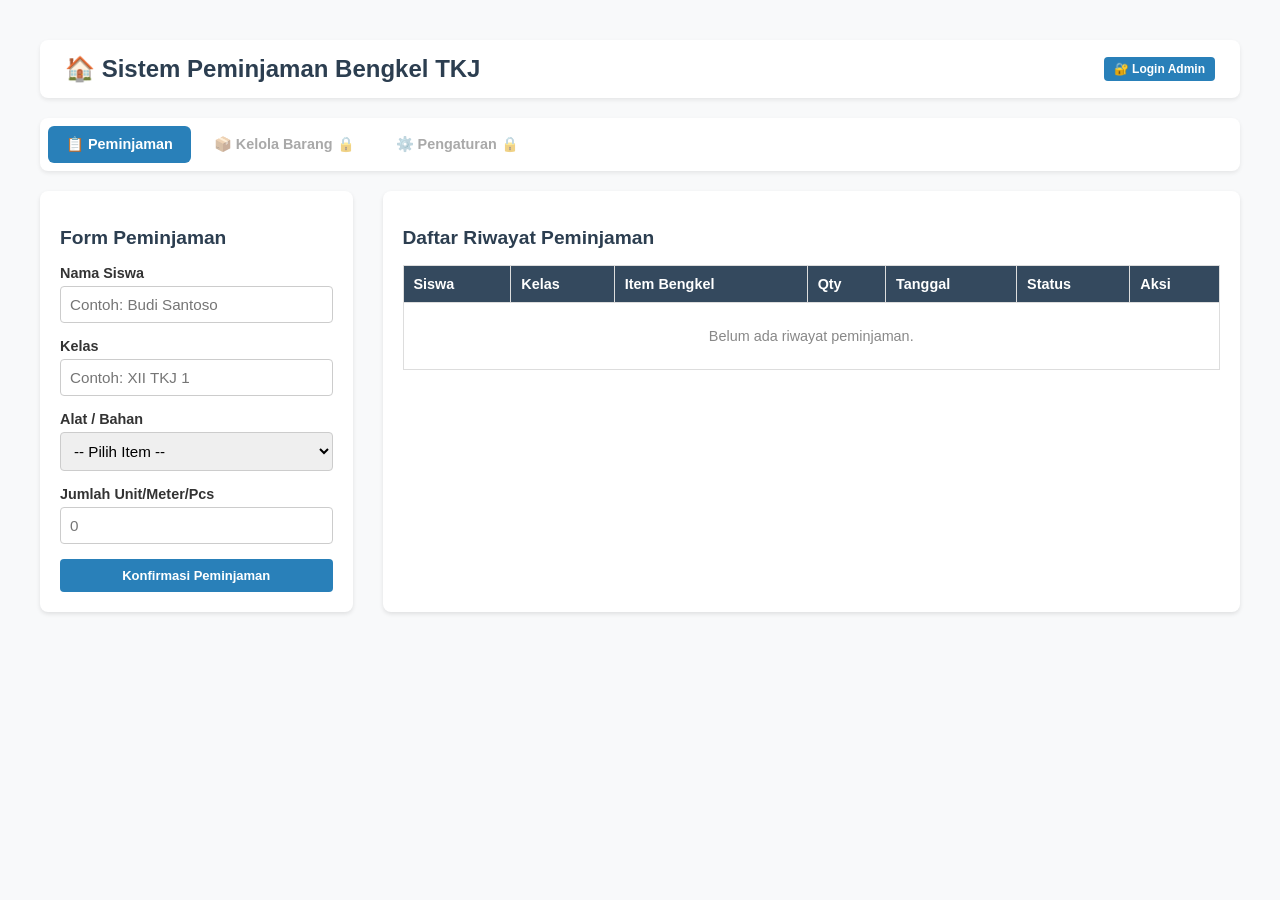
<file: index.html>
<!DOCTYPE html>
<html lang="id">
<head>
  <meta charset="UTF-8">
  <meta name="viewport" content="width=device-width, initial-scale=1.0">
  <title>Peminjaman — Bengkel TKJ</title>
  <link rel="stylesheet" href="style.css">
</head>
<body>

  <div class="header">
    <h1>🏠 Sistem Peminjaman Bengkel TKJ</h1>
    <div class="header-info" id="authArea"></div>
  </div>

  <div class="nav-tabs" id="navArea"></div>

  <div id="alert" class="alert"></div>

  <div class="container">

    <div class="panel-form">
      <h2>Form Peminjaman</h2>
      <form id="formPinjam">
        <div class="form-group">
          <label>Nama Siswa</label>
          <input type="text" id="nama_siswa" required placeholder="Contoh: Budi Santoso">
        </div>
        <div class="form-group">
          <label>Kelas</label>
          <input type="text" id="kelas" required placeholder="Contoh: XII TKJ 1">
        </div>
        <div class="form-group">
          <label>Alat / Bahan</label>
          <select id="barang_id" required>
            <option value="">-- Pilih Item --</option>
          </select>
        </div>
        <div class="form-group">
          <label>Jumlah Unit/Meter/Pcs</label>
          <input type="number" id="jumlah_pinjam" min="1" required placeholder="0">
        </div>
        <button type="submit" class="btn btn-primary btn-block">Konfirmasi Peminjaman</button>
      </form>
    </div>

    <div class="panel-table">
      <h2>Daftar Riwayat Peminjaman</h2>
      <table>
        <thead>
          <tr>
            <th>Siswa</th>
            <th>Kelas</th>
            <th>Item Bengkel</th>
            <th>Qty</th>
            <th>Tanggal</th>
            <th>Status</th>
            <th>Aksi</th>
          </tr>
        </thead>
        <tbody id="tabelRiwayat">
          <tr><td colspan="7" class="empty">Memuat data...</td></tr>
        </tbody>
      </table>
    </div>

  </div>

  <script src="app.js"></script>
  <script>
    (async function () {
      await initData();
      initIndexPage();
    })();
  </script>
</body>
</html>
</file>
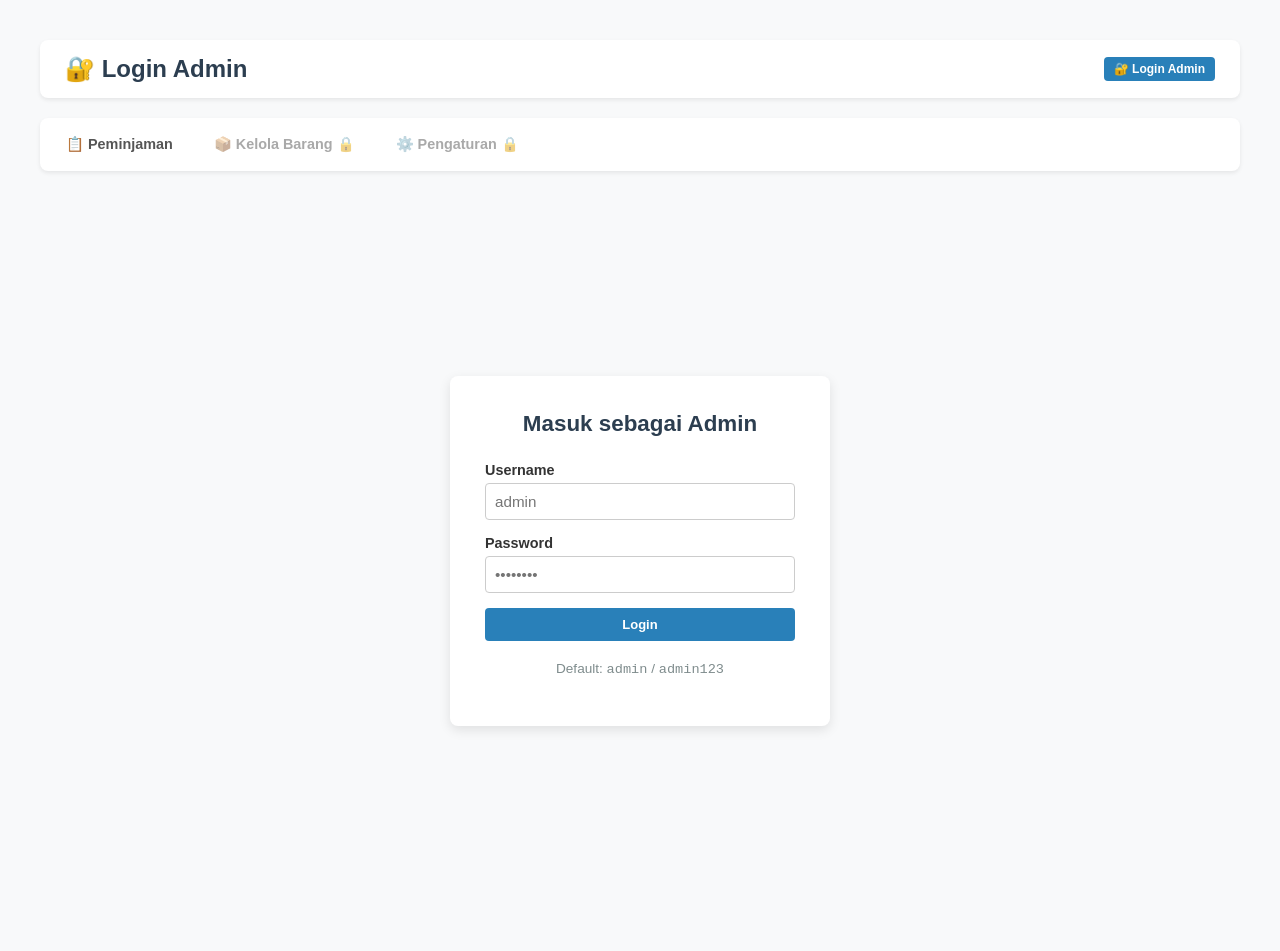
<file: barang.html>
<!DOCTYPE html>
<html lang="id">
<head>
  <meta charset="UTF-8">
  <meta name="viewport" content="width=device-width, initial-scale=1.0">
  <title>Kelola Barang — Bengkel TKJ</title>
  <link rel="stylesheet" href="style.css">
</head>
<body>

  <div class="header">
    <h1>📦 Kelola Barang Bengkel TKJ</h1>
    <div class="header-info" id="authArea"></div>
  </div>

  <div class="nav-tabs" id="navArea"></div>

  <div id="alert" class="alert"></div>

  <div class="container">

    <div class="panel-form">
      <h2 id="formTitle">Tambah Barang Baru</h2>
      <form id="formBarang">
        <div class="form-group">
          <label>Nama Barang</label>
          <input type="text" id="nama_barang" required placeholder="Contoh: Router TP-Link">
        </div>
        <div class="form-group">
          <label>Jenis</label>
          <select id="jenis" required>
            <option value="Alat">Alat</option>
            <option value="Bahan">Bahan</option>
          </select>
        </div>
        <div class="form-group">
          <label>Stok</label>
          <input type="number" id="stok" min="0" required placeholder="0">
        </div>
        <div class="form-group">
          <label>Lokasi Rak</label>
          <input type="text" id="lokasi_rak" required placeholder="Contoh: Rak C-1">
        </div>
        <button type="submit" class="btn btn-primary btn-block">Simpan Barang</button>
        <button type="button" id="btnCancelEdit" class="btn btn-secondary btn-block mt-10" style="display:none;">Batal Edit</button>
      </form>
    </div>

    <div class="panel-table">
      <h2>Daftar Inventaris Barang</h2>
      <table>
        <thead>
          <tr>
            <th>ID</th>
            <th>Nama Barang</th>
            <th>Jenis</th>
            <th>Stok</th>
            <th>Lokasi Rak</th>
            <th>Aksi</th>
          </tr>
        </thead>
        <tbody id="tabelBarang">
          <tr><td colspan="6" class="empty">Memuat data...</td></tr>
        </tbody>
      </table>
    </div>

  </div>

  <script src="app.js"></script>
  <script>
    (async function () {
      await initData();
      initBarangPage();
    })();
  </script>
</body>
</html>
</file>
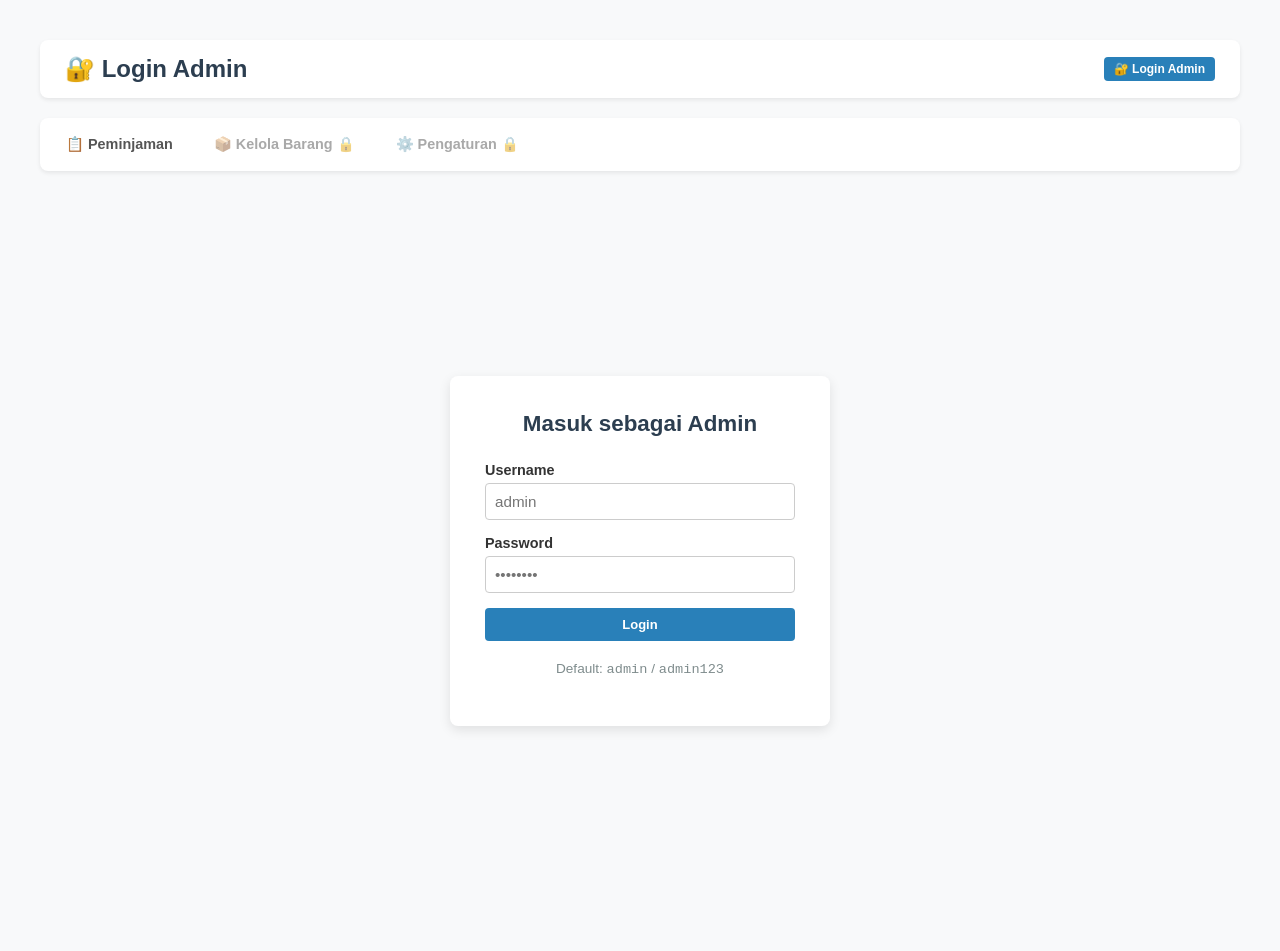
<file: login.html>
<!DOCTYPE html>
<html lang="id">
<head>
  <meta charset="UTF-8">
  <meta name="viewport" content="width=device-width, initial-scale=1.0">
  <title>Login Admin — Bengkel TKJ</title>
  <link rel="stylesheet" href="style.css">
</head>
<body>

  <div class="header">
    <h1>🔐 Login Admin</h1>
    <div class="header-info" id="authArea"></div>
  </div>

  <div class="nav-tabs" id="navArea"></div>

  <div id="alert" class="alert"></div>

  <div class="login-wrapper">
    <div class="login-box">
      <h1>Masuk sebagai Admin</h1>
      <form id="formLogin">
        <div class="form-group">
          <label>Username</label>
          <input type="text" id="username" required placeholder="admin" autocomplete="username">
        </div>
        <div class="form-group">
          <label>Password</label>
          <input type="password" id="password" required placeholder="••••••••" autocomplete="current-password">
        </div>
        <button type="submit" class="btn btn-primary btn-block">Login</button>
      </form>
      <p class="text-muted mt-20" style="text-align:center;">
        Default: <code>admin</code> / <code>admin123</code>
      </p>
    </div>
  </div>

  <script src="app.js"></script>
  <script>
    (async function () {
      await initData();
      initLoginPage();
    })();
  </script>
</body>
</html>
</file>
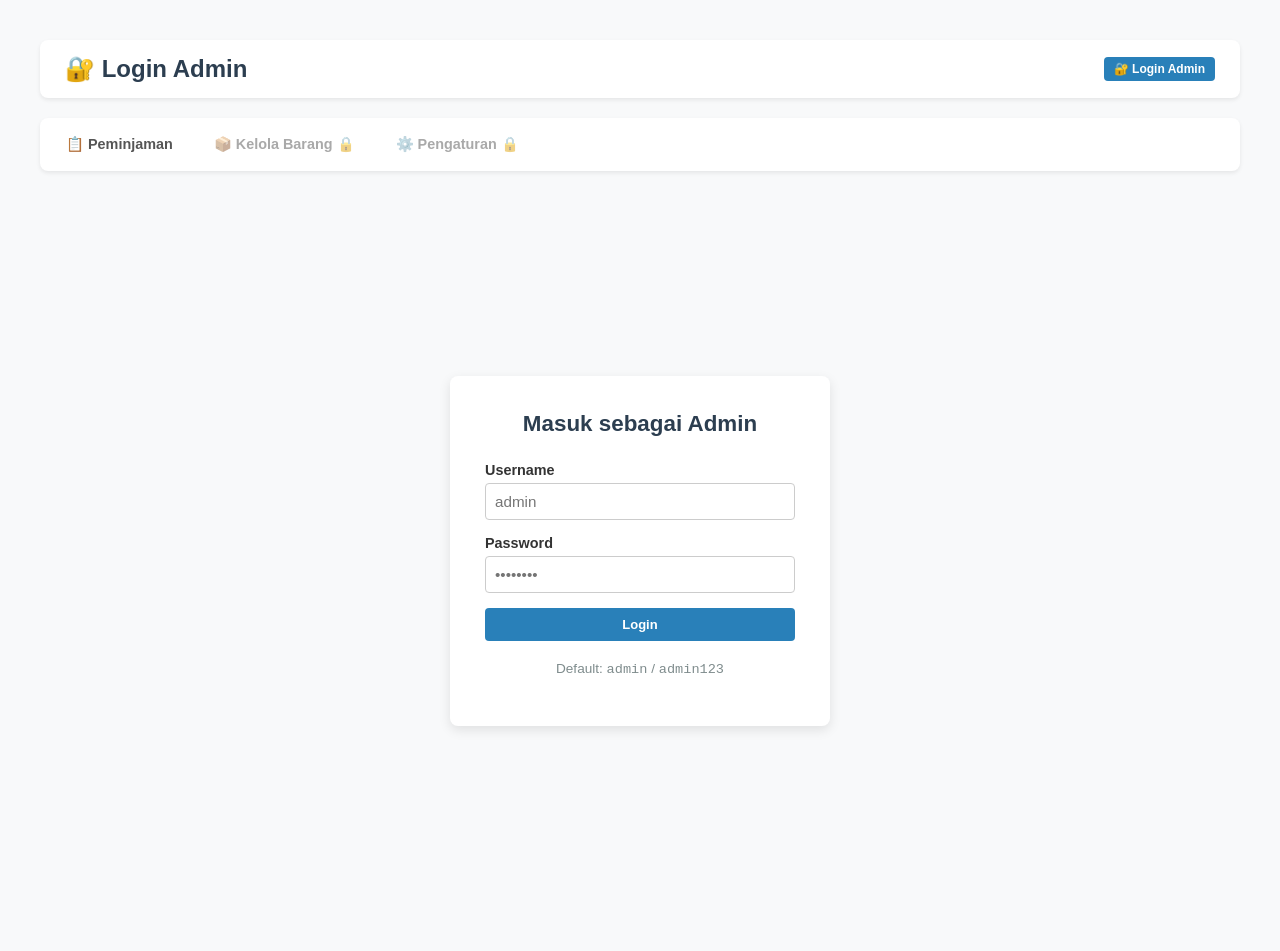
<file: pengaturan.html>
<!DOCTYPE html>
<html lang="id">
<head>
  <meta charset="UTF-8">
  <meta name="viewport" content="width=device-width, initial-scale=1.0">
  <title>Pengaturan — Bengkel TKJ</title>
  <link rel="stylesheet" href="style.css">
</head>
<body>

  <div class="header">
    <h1>⚙️ Pengaturan & Backup Data</h1>
    <div class="header-info" id="authArea"></div>
  </div>

  <div class="nav-tabs" id="navArea"></div>

  <div id="alert" class="alert"></div>

  <div class="panel-full">

    <h2>📊 Informasi Data</h2>
    <div id="storageInfo" class="mt-10">
      <p class="text-muted">Memuat...</p>
    </div>

    <hr>

    <h2>💾 Backup & Restore</h2>
    <div class="settings-grid">

      <div class="settings-card">
        <h3>📤 Export JSON</h3>
        <p>Download seluruh data (barang + peminjaman) sebagai file JSON untuk backup.</p>
        <button id="btnExport" class="btn btn-primary btn-block">Download Backup</button>
      </div>

      <div class="settings-card">
        <h3>📥 Import JSON</h3>
        <p>Restore data dari file backup. Data saat ini akan ditimpa.</p>
        <button id="btnImport" class="btn btn-warning btn-block">Pilih File Backup</button>
        <input type="file" id="fileImport" accept=".json,application/json" style="display:none;">
      </div>

      <div class="settings-card">
        <h3>🔄 Reset ke Default</h3>
        <p>Kembalikan semua data ke kondisi awal (4 barang contoh, tanpa peminjaman).</p>
        <button id="btnReset" class="btn btn-danger btn-block">Reset Data</button>
      </div>

    </div>

    <hr>

    <h2>ℹ️ Catatan</h2>
    <ul class="text-muted">
      <li>Data disimpan di <strong>localStorage browser</strong> — hilang jika cache dibersihkan.</li>
      <li>Gunakan <strong>Export</strong> secara berkala untuk backup.</li>
      <li>Saat Import, data lama otomatis disimpan sebagai cadangan (<code>_backup</code>) sebelum ditimpa.</li>
      <li>Login menggunakan <code>sessionStorage</code> — otomatis logout saat tab ditutup.</li>
    </ul>

  </div>

  <script src="app.js"></script>
  <script>
    (async function () {
      await initData();
      initPengaturanPage();
    })();
  </script>
</body>
</html>
</file>
<file: style.css>
* { box-sizing: border-box; }

body {
  font-family: 'Segoe UI', Tahoma, sans-serif;
  margin: 0;
  padding: 40px;
  background: #f8f9fa;
  color: #333;
}

h1 { color: #2c3e50; margin: 0; font-size: 1.5rem; }
h2 { color: #2c3e50; font-size: 1.2rem; }
hr { border: none; border-top: 1px solid #ddd; margin: 15px 0; }

/* Header */
.header {
  display: flex;
  justify-content: space-between;
  align-items: center;
  background: #fff;
  padding: 15px 25px;
  border-radius: 8px;
  box-shadow: 0 2px 4px rgba(0,0,0,0.08);
  margin-bottom: 20px;
}

.header-info { display: flex; align-items: center; gap: 15px; }
.header-info small { color: #7f8c8d; }

/* Nav Tab */
.nav-tabs {
  display: flex;
  gap: 5px;
  background: #fff;
  padding: 8px;
  border-radius: 8px;
  box-shadow: 0 2px 4px rgba(0,0,0,0.08);
  margin-bottom: 20px;
  flex-wrap: wrap;
}

.nav-tabs a {
  padding: 10px 18px;
  text-decoration: none;
  color: #555;
  border-radius: 6px;
  font-weight: 600;
  font-size: 0.9rem;
  transition: all 0.2s;
}

.nav-tabs a:hover { background: #ecf0f1; }
.nav-tabs a.active { background: #2980b9; color: white; }
.nav-tabs a.locked { opacity: 0.5; cursor: not-allowed; }

/* Alert */
.alert {
  background: #f8d7da;
  color: #721c24;
  padding: 12px 15px;
  border-radius: 4px;
  margin-bottom: 15px;
  display: none;
  font-size: 0.9rem;
}
.alert.show { display: block; }
.alert.success { background: #d4edda; color: #155724; }
.alert.info { background: #d1ecf1; color: #0c5460; }

/* Container */
.container { display: flex; gap: 30px; flex-wrap: wrap; }
.panel-form {
  flex: 1;
  min-width: 280px;
  max-width: 350px;
  background: #fff;
  padding: 20px;
  border-radius: 8px;
  box-shadow: 0 2px 4px rgba(0,0,0,0.1);
  height: fit-content;
}
.panel-table {
  flex: 3;
  min-width: 500px;
  background: #fff;
  padding: 20px;
  border-radius: 8px;
  box-shadow: 0 2px 4px rgba(0,0,0,0.1);
}
.panel-full {
  width: 100%;
  background: #fff;
  padding: 25px;
  border-radius: 8px;
  box-shadow: 0 2px 4px rgba(0,0,0,0.1);
}

/* Form */
.form-group { margin-bottom: 15px; }
.form-group label {
  display: block;
  margin-bottom: 5px;
  font-weight: bold;
  font-size: 0.9rem;
}
.form-group input,
.form-group select {
  width: 100%;
  padding: 9px;
  border: 1px solid #ccc;
  border-radius: 4px;
  font-size: 0.95rem;
  font-family: inherit;
}
.form-group input:focus,
.form-group select:focus {
  outline: none;
  border-color: #2980b9;
}

/* Buttons */
.btn {
  padding: 9px 15px;
  border: none;
  border-radius: 4px;
  cursor: pointer;
  color: white;
  font-weight: bold;
  text-decoration: none;
  font-size: 13px;
  display: inline-block;
  transition: all 0.2s;
}
.btn-primary { background: #2980b9; }
.btn-primary:hover { background: #21618c; }
.btn-success { background: #27ae60; }
.btn-success:hover { background: #1e8449; }
.btn-danger { background: #c0392b; }
.btn-danger:hover { background: #922b21; }
.btn-warning { background: #e67e22; }
.btn-warning:hover { background: #ca6f1e; }
.btn-secondary { background: #7f8c8d; }
.btn-secondary:hover { background: #5d6d6e; }
.btn-block { width: 100%; }
.btn-sm { padding: 5px 10px; font-size: 12px; }

/* Table */
table {
  width: 100%;
  border-collapse: collapse;
  margin-top: 15px;
  font-size: 0.9rem;
}
th, td {
  border: 1px solid #ddd;
  padding: 10px;
  text-align: left;
  vertical-align: middle;
}
th { background: #34495e; color: white; }
tr:nth-child(even) { background: #f8f9fa; }

/* Badge */
.badge {
  padding: 4px 10px;
  border-radius: 12px;
  font-size: 11px;
  font-weight: bold;
  color: white;
  display: inline-block;
}
.badge-dipinjam { background: #e67e22; }
.badge-kembali { background: #2ecc71; }
.badge-habis { background: #c0392b; }
.badge-rendah { background: #f39c12; }

/* Utils */
.empty { text-align: center; color: #888; padding: 25px; }
.text-muted { color: #7f8c8d; font-size: 0.85rem; }
.mt-10 { margin-top: 10px; }
.mt-20 { margin-top: 20px; }

/* Login */
.login-wrapper {
  display: flex;
  justify-content: center;
  align-items: center;
  min-height: 80vh;
}
.login-box {
  background: #fff;
  padding: 35px;
  border-radius: 8px;
  box-shadow: 0 4px 12px rgba(0,0,0,0.1);
  width: 100%;
  max-width: 380px;
}
.login-box h1 {
  text-align: center;
  margin-bottom: 25px;
  font-size: 1.4rem;
}

/* Settings card */
.settings-grid {
  display: grid;
  grid-template-columns: repeat(auto-fit, minmax(240px, 1fr));
  gap: 20px;
  margin-top: 20px;
}
.settings-card {
  border: 1px solid #e1e4e8;
  border-radius: 8px;
  padding: 20px;
  background: #fafbfc;
}
.settings-card h3 {
  margin-top: 0;
  color: #2c3e50;
  font-size: 1rem;
}
.settings-card p {
  font-size: 0.85rem;
  color: #7f8c8d;
  margin: 8px 0 15px;
}
</file>
